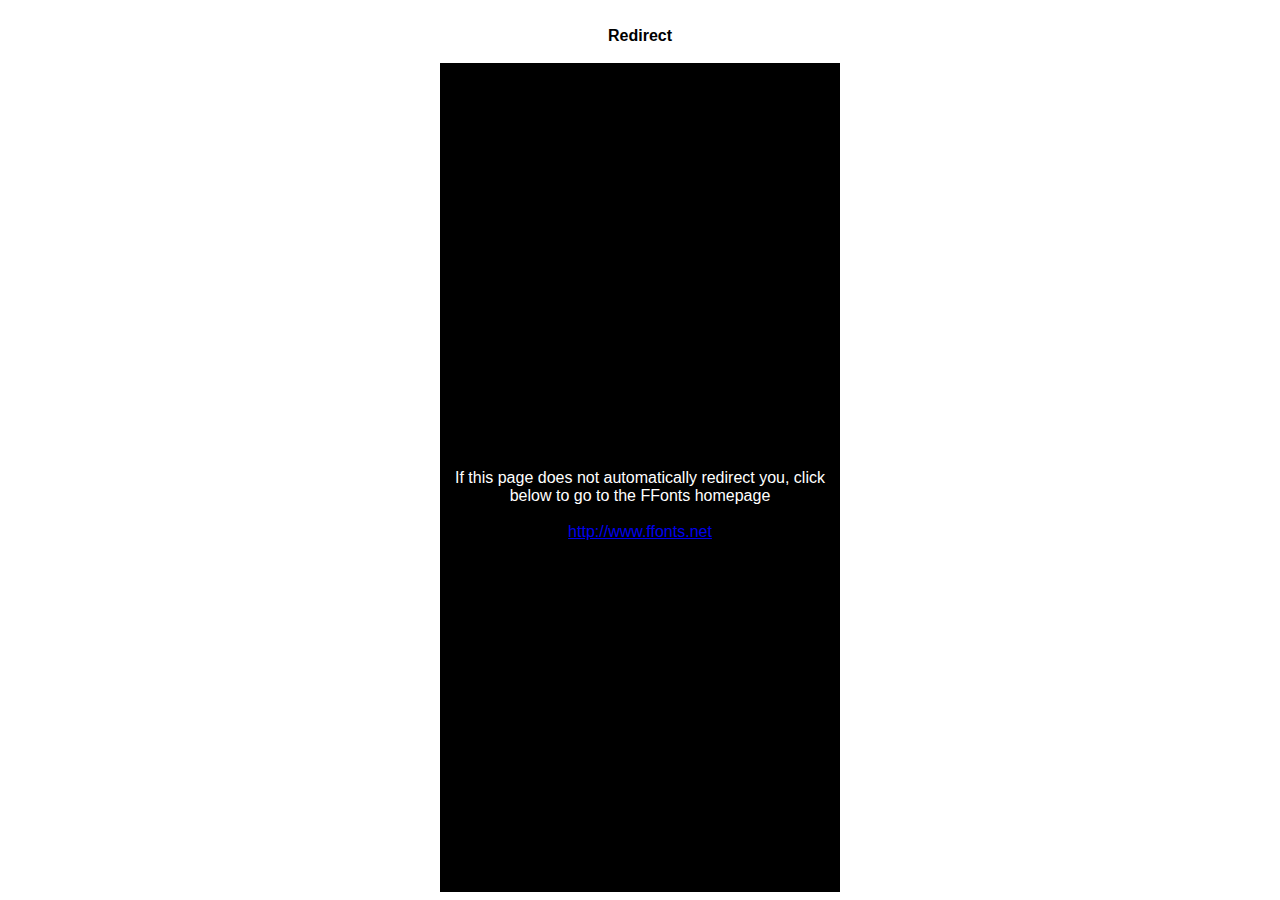
<file: assets/assets/fonts/Beyond-Infinity/ffonts.net.htm>
<HTML>
<HEAD>
<TITLE>FFonts - Redirect</TITLE>
<meta http-equiv="refresh" content="1;url=https://www.ffonts.net">
<script language="javascript">
<!-- 
//location.replace("https://www.ffonts.net");
-->
</script>
</HEAD>

<BODY >
<CENTER>
<TABLE WIDTH="400" HEIGHT="100%" BORDER="0" CELLPADDING="0" CELLSPACING="0">
<TR><TD WIDTH="100%" HEIGHT="20" ALIGN="CENTER" VALIGN="LEFT" BGCOLOR="#FFFFFF"><FONT FACE="Arial, Sans Serif, Verdana" SIZE=3 COLOR="#000000"><B>Redirect</B></FONT></TD></TR>
<TR><TD WIDTH="100%" HEIGHT="300" ALIGN="CENTER" VALIGN="LEFT" BGCOLOR="#000000"><BR><BR><BR>
<FONT FACE="Arial, Sans Serif, Verdana" SIZE=3 COLOR="#FFFFFF">If this page does not automatically redirect you, click below to go to the FFonts homepage</FONT>
<BR><BR>
<FONT FACE="Arial, Sans Serif, Verdana" SIZE=3 COLOR="#FFFFFF"><A HREF="https://www.ffonts.net" TARGET="_top">http://www.ffonts.net</A>
</TD></TR>
</TD></TR>
</TABLE>
</CENTER>
</BODY>
</HTML>
</file>
